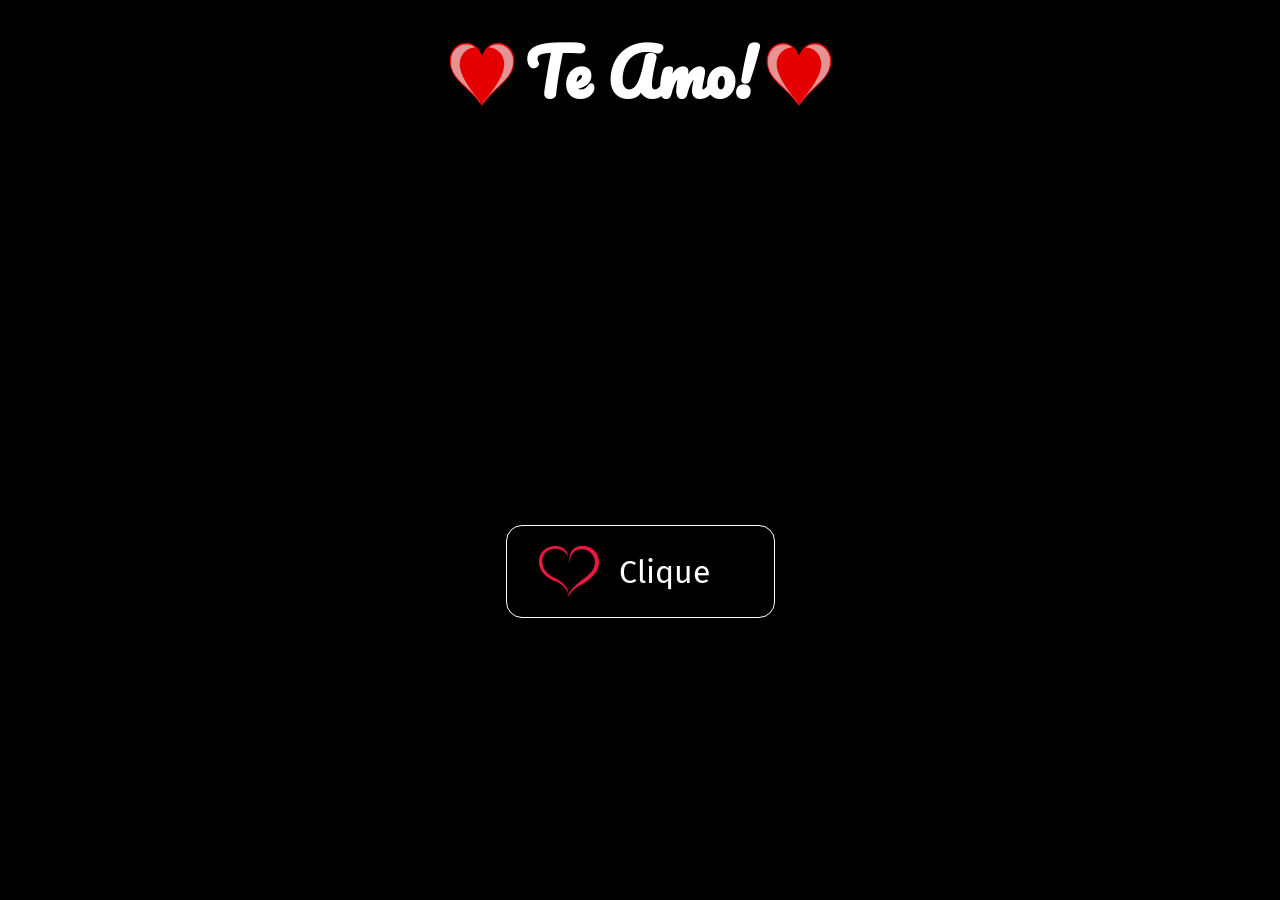
<file: index.html>
<!DOCTYPE html>
<html lang="pt-br">

<head>
    <meta charset="UTF-8">
    <meta name="viewport" content="width=device-width, initial-scale=1.0">
    <title>Te Amo!</title>
    <link rel="preconnect" href="https://fonts.googleapis.com">
    <link rel="preconnect" href="https://fonts.gstatic.com" crossorigin>
    <link href="https://fonts.googleapis.com/css2?family=Pacifico&display=swap"rel="stylesheet">
    <link rel="preconnect" href="https://fonts.gstatic.com" crossorigin>
    <link href="https://fonts.googleapis.com/css2?family=Fira+Sans:ital,wght@0,100;0,200;0,300;0,400;0,500;0,600;0,700;0,800;0,900;1,100;1,200;1,300;1,400;1,500;1,600;1,700;1,800;1,900&family=Pacifico&display=swap" rel="stylesheet">
    <link rel="stylesheet" href="./style/style.css">
</head>

<body>
    <header class="cabecalho">
        <img class="cabecalho__imagem-coracao" src="./img/coracaofeio.png" alt="imagem de um coração">
        <h1 class="cabecalho__titulo">Te Amo!</h1>
        <img class="cabecalho__imagem-coracao" src="./img/coracaofeio.png" alt="imagem de um coração">
    </header>

    <main>
        <div class="container">
            <a id="aboutBtn" class="container__link" href="about.html"><img class="container__imagem-coracao" src="./img/coracao.png" alt="imagem de um coração">Clique
            </a>
        </div>
    </main>
    
    <script>
        const hearts = ['❤️', '🧡', '💛', '💚', '💙', '💜', '🖤', '🤍', '🤎'];
        
        function createHeart() {
            const heart = document.createElement('div');
            heart.className = 'heart';
            heart.textContent = hearts[Math.floor(Math.random() * hearts.length)];
            
            // Tamanho aleatório
            const size = Math.random() * 20 + 10;
            heart.style.fontSize = `${size}px`;
            
            // Posição inicial
            heart.style.left = `${Math.random() * 100}vw`;
            heart.style.top = `-50px`;
            
            // Duração da animação
            const duration = Math.random() * 3 + 2;
            heart.style.animationDuration = `${duration}s`;
            
            document.body.appendChild(heart);
            
            setTimeout(() => {
                heart.remove();
                createHeart();
            }, duration * 1000);
        }
        
        // Criar vários corações
        for (let i = 0; i < 50; i++) {
            setTimeout(createHeart, i * 300);
        }

        document.getElementById('aboutBtn').addEventListener('click', function() {
            // Redireciona imediatamente
            window.location.href = 'about.html';
        });
    </script>

</body>

</html>
</file>
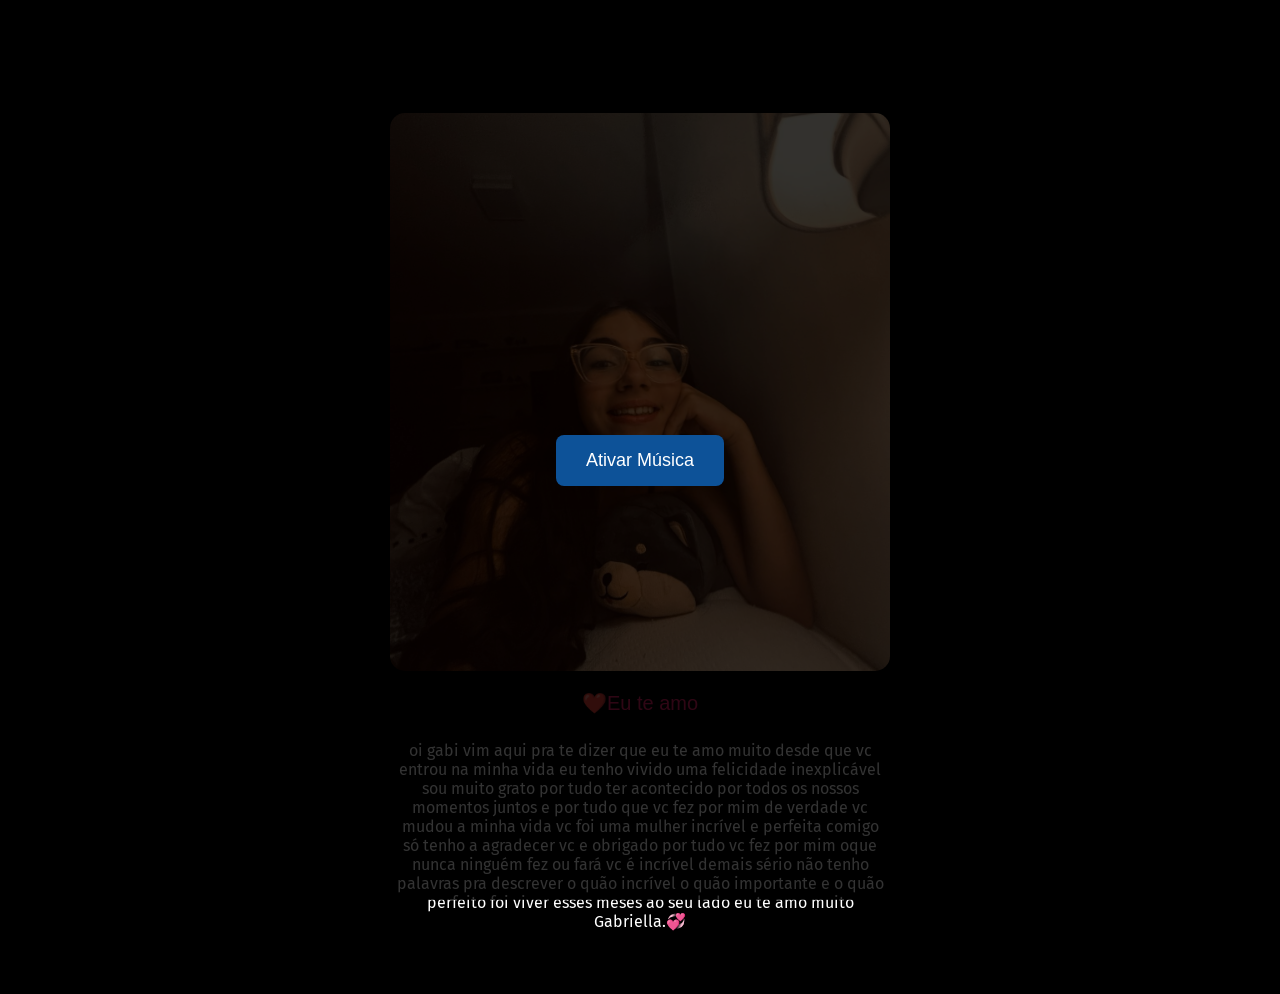
<file: about.html>
<!DOCTYPE html>
<html lang="pt-br">

<head>
    <meta charset="UTF-8">
    <meta name="viewport" content="width=device-width, initial-scale=1.0">
    <title>Te Amo!</title>
    <link rel="preconnect" href="https://fonts.googleapis.com">
    <link rel="preconnect" href="https://fonts.gstatic.com" crossorigin>
    <link href="https://fonts.googleapis.com/css2?family=Pacifico&display=swap" rel="stylesheet">
    <link rel="preconnect" href="https://fonts.gstatic.com" crossorigin>
    <link
        href="https://fonts.googleapis.com/css2?family=Fira+Sans:ital,wght@0,100;0,200;0,300;0,400;0,500;0,600;0,700;0,800;0,900;1,100;1,200;1,300;1,400;1,500;1,600;1,700;1,800;1,900&family=Pacifico&display=swap"
        rel="stylesheet">
    <link rel="stylesheet" href="./style/about.css">
</head>

<body>
    <div class="container">
        <div class="spotify-player">
            <iframe src="https://open.spotify.com/embed/track/4JSROzfWqKccwZ68DX1aJe?si=a8c717ab964a4d76" width="100%"
                height="80" frameborder="0" allowtransparency="true" allow="encrypted-media">
            </iframe>
            <div id="overlay">
                <button id="playBtn">Ativar Música</button>
            </div>
        </div>

        <div class="carrossel-container">
            <div class="carrossel">
                <div class="slide">
                    <img src="./img/1.jpg" alt="Foto do casal">
                </div>
                <div class="slide">
                    <img src="./img/2.jpg" alt="Foto do casal">
                </div>
                <div class="slide">
                    <img src="./img/3.jpg" alt="Foto do casal">
                </div>
                <div class="slide">
                    <img src="./img/4.jpg" alt="Foto do casal">
                </div>
                <div class="slide">
                    <img src="./img/5.jpg" alt="Foto do casal">
                </div>
            </div>
        </div>

        <div class="message-box">
            <div class="message-title">❤️Eu te amo</div>
            <p class="message-text">
                oi gabi vim aqui pra te dizer que eu te amo muito desde que vc entrou na minha vida eu tenho vivido uma felicidade inexplicável sou muito grato por tudo ter acontecido por todos os nossos momentos juntos e por tudo que vc fez por mim de verdade vc mudou a minha vida vc foi uma mulher incrível e perfeita comigo só tenho a agradecer vc e obrigado por tudo vc fez por mim oque nunca ninguém fez ou fará vc é incrível demais sério não tenho palavras pra descrever o quão incrível o quão importante e o quão perfeito foi viver esses meses ao seu lado eu te amo muito Gabriella.💞
            </p>
        </div>
        <audio id="bgMusic" loop playsinline>
            <source src="./img/Luan Santana - Tudo que você quiser - (DVD O nosso tempo é hoje).mp3" type="audio/mpeg">
        </audio>  
    </div>

    <script>
        const hearts = ['❤️', '🧡', '💛', '💚', '💙', '💜', '🖤', '🤍', '🤎'];

        function createHeart() {
            const heart = document.createElement('div');
            heart.className = 'heart';
            heart.textContent = hearts[Math.floor(Math.random() * hearts.length)];

            // Tamanho aleatório
            const size = Math.random() * 20 + 10;
            heart.style.fontSize = `${size}px`;

            // Posição inicial
            heart.style.left = `${Math.random() * 100}vw`;
            heart.style.top = `-50px`;

            // Duração da animação
            const duration = Math.random() * 3 + 2;
            heart.style.animationDuration = `${duration}s`;

            document.body.appendChild(heart);

            setTimeout(() => {
                heart.remove();
                createHeart();
            }, duration * 1000);
        }

        // Criar vários corações
        for (let i = 0; i < 50; i++) {
            setTimeout(createHeart, i * 300);
        }

        document.addEventListener('DOMContentLoaded', function () {
            const carrossel = document.querySelector('.carrossel');
            const slides = document.querySelectorAll('.slide');
            let currentIndex = 0;
            const totalSlides = slides.length;

            // Função para mudar de slide
            function nextSlide() {
                currentIndex = (currentIndex + 1) % totalSlides;
                carrossel.style.transform = `translateX(-${currentIndex * 100}%)`;
            }

            // Inicia o autoplay (muda a cada 4 segundos)
            let autoplay = setInterval(nextSlide, 4000);

            // Pausa quando o mouse está em cima
            const container = document.querySelector('.carrossel-container');
            container.addEventListener('mouseenter', () => clearInterval(autoplay));
            container.addEventListener('mouseleave', () => {
                autoplay = setInterval(nextSlide, 4000);
            });
        });

        const overlay = document.getElementById('overlay');
        const playBtn = document.getElementById('playBtn');
        const bgMusic = document.getElementById('bgMusic');
        
        // Tenta autoplay (funciona em alguns navegadores)
        bgMusic.play().catch(e => {
            console.log('Aguardando interação do usuário...');
        });
        
        // Quando o usuário clica no botão
        playBtn.addEventListener('click', () => {
            bgMusic.play()
                .then(() => {
                    overlay.style.display = 'none';
                })
                .catch(e => {
                    alert('Não foi possível iniciar a música. Tente novamente.');
                });
        });
        
        // Se após 5 segundos o usuário não clicou, esconde o overlay
        setTimeout(() => {
            if (!bgMusic.paused) return;
            overlay.innerHTML = '<p>Toque em qualquer lugar para ativar a música</p>';
            document.body.addEventListener('click', () => {
                bgMusic.play();
                overlay.style.display = 'none';
            }, { once: true });
        }, 5000);
        
        // Inicializa tudo quando a página carrega
        document.addEventListener('DOMContentLoaded', function () {
            updateTime();
            setInterval(updateTime, 60000); // Atualiza o horário a cada minuto
            setupCarousel();
        });

    </script>

    </header>
</body>

</html>
</file>
<file: style/style.css>
@import url(../style/chuvadecoraçao.css);

*{
    margin: 0;
    padding: 0;
    box-sizing: border-box;
}

:root{
    --cor-preta:#000000;
    --cor-branca:#FFFFFF;
    --cor-hover:#303030;

    --fonte-titulo: 'Pacifico', cursive;
    --fonte-texto: 'Fira Sans', sans-serif;
    
}

body{
    background-color: var(--cor-preta);
    color: var(--cor-branca);
}


.cabecalho{
    display: flex;
    justify-content: center;
    text-align: center;
    padding: 1rem;
}

.cabecalho__imagem-coracao{
    width: 70px;
    height: 70px;
    margin: 1.5rem 0.5rem;
}

.cabecalho__titulo{
    font-size: 4rem;
    font-family: var(--fonte-titulo);
}

.container{
    display: flex;
    justify-content: center;
    align-items: center;
    text-align: center;
    margin-top: 375px;
}

.container__link{
    display: flex;
    text-decoration: none;
    color: var(--cor-branca);
    font-size: 2rem;
    font-family: var(--fonte-texto);
    border: #FFFFFF solid 1px;
    border-radius: 16px;
    padding: 1.25rem 4rem 1.25rem 2rem;
    align-items: center;
}


.container__imagem-coracao{
    width: 60px;
    margin-right: 1.25rem;
}



.container__link:hover{
    background-color: var(--cor-hover);
    cursor: pointer;
}



@media (max-width: 900px) {
    .container{
        font-size: 1.5rem;
        align-items: center;
        justify-content: center;
        margin-top: 20rem;
    }
}

@media (max-width: 900px) {
    .container{
        font-size: 1.5rem;
        align-items: center;
        justify-content: center;
        margin-top: 15rem;
    }
}
</file>
<file: style/about.css>
@import url(../style/chuvadecoraçao.css);


:root{
    --cor-preta:#000000;
    --cor-branca:#FFFFFF;
    --cor-hover:#303030;

    --fonte-titulo: 'Pacifico', cursive;
    --fonte-texto: 'Fira Sans', sans-serif;
    
}



body {
    font-family: 'Arial', sans-serif;
    background-color: #000;
    color: #ffffff;
    display: flex;
    flex-direction: column;
    align-items: center;
    min-height: 100vh;
    padding: 20px;
}

.container {
    width: 100%;
    max-width: 500px;
    display: flex;
    flex-direction: column;
    gap: 15px;
    box-sizing:border-box;
}

header {
    text-align: center;
    margin-bottom: 10px;
}

h1 {
    color: #e91e63;
    font-size: 28px;
    margin-bottom: 5px;
}

.location {
    font-size: 18px;
    color: #666;
    margin-bottom: 5px;
}

.time {
    font-size: 20px;
    font-weight: bold;
    color: #e91e63;
}

.carrossel-container {
    width: 100%;
    height: 600px;
    border-radius: 15px;
    overflow: hidden;
    box-shadow: 0 5px 15px rgba(0,0,0,0.1);
}

.carrossel {
    display: flex;
    height: 100%;
    transition: transform 0.5s ease;
}

.slide {
    min-width: 100%;
    height: 100%;
}

.slide img {
    width: 100%;
    height: 100%;
    object-fit: cover;
}

.spotify-player {
    width: 100%;
    border-radius: 12px;
    overflow: hidden;
    box-shadow: 0 4px 12px rgba(0,0,0,0.1);
}

.message-box {
    display: flex;
    flex-direction: column;
    box-sizing: border-box;
    height: 34%;
    padding: 5px;
    border-radius: 15px;
    box-shadow: 0 3px 10px rgba(0,0,0,0.05);
   
}

.message-title {
    color: #e91e63;
    margin-bottom: 10px;
    font-size: 20px;
    text-align: center;
}

.message-text {
    display: flex;
    font-family:var(--fonte-texto) ;
    font-size: 16px;
    margin-bottom: 10px;
    box-sizing: border-box;
    flex-wrap: wrap;
    text-align: center;
}

.emoji {
    font-size: 30px;
    font-family: var();
    display: inline-block;
    margin-left: 5px;
}

#overlay {
    position: fixed;
    top: 0;
    left: 0;
    width: 100%;
    height: 100%;
    background-color: rgba(0,0,0,0.8);
    display: flex;
    flex-direction: column;
    justify-content: center;
    align-items: center;
    color: white;
    z-index: 1000;
}

#playBtn {
    padding: 15px 30px;
    font-size: 18px;
    background-color:#0D5298;
    color: white;
    border: none;
    border-radius: 8px;
    cursor: pointer;
    margin-top: 20px;
}

@media (max-width: 1000px) {

    .container {
        align-items: center;
        text-align: center;

    }
    
    .carrossel-container {
        display: flex;
        height:15rem;
        width: 13rem;
        align-items: center;
        justify-content: center;
        margin: 1rem;
    }
    
    h1 {
        font-size: 24px;
    }
    
    .message-text {
        font-size: 15px;
        justify-content: center;
        align-items: center;
    }

    
    
}
</file>
